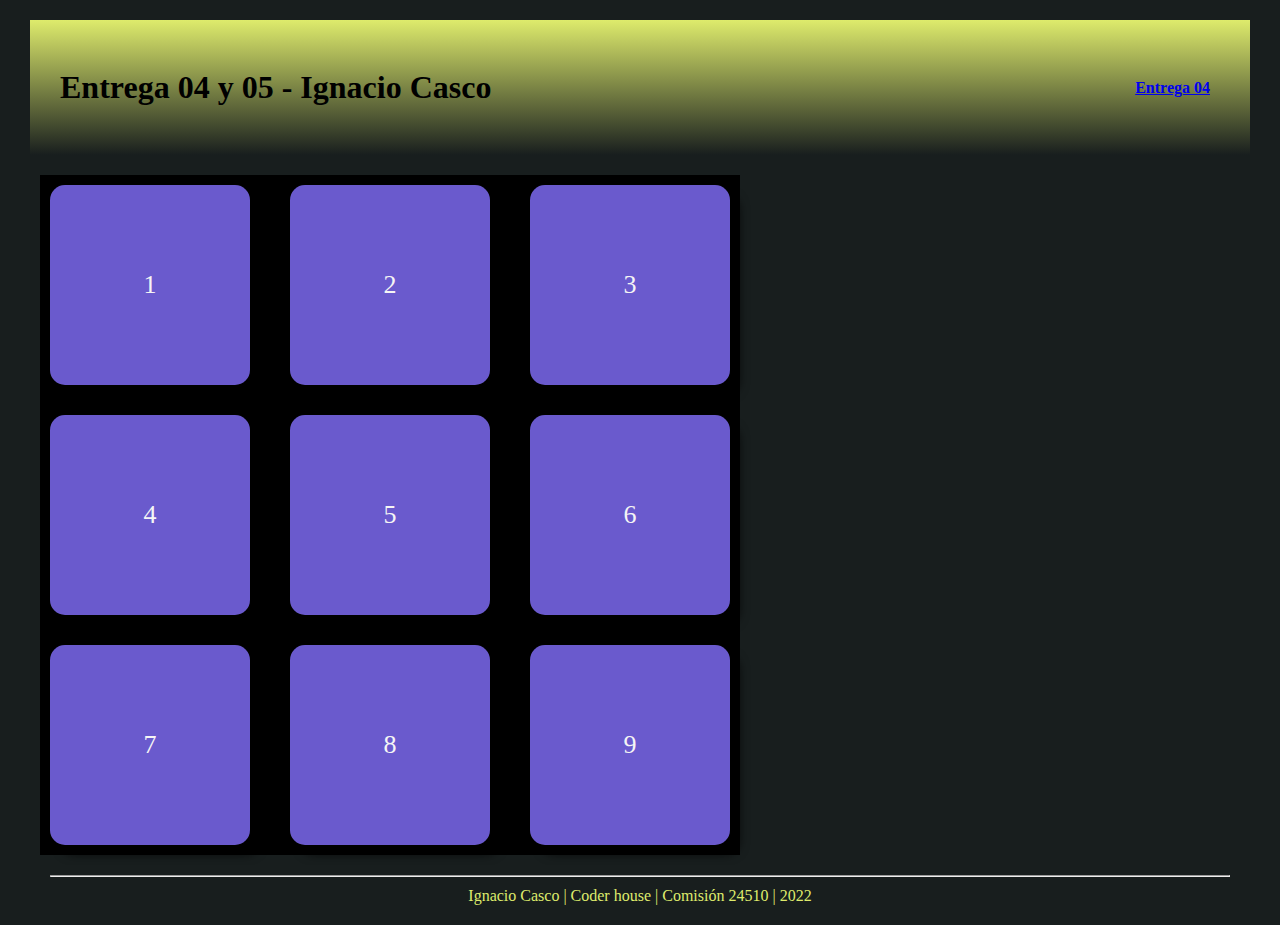
<file: pages/entrega_05.html>
<!DOCTYPE html>
<html lang="es">
<head>
    <meta charset="UTF-8">
    <meta http-equiv="X-UA-Compatible" content="IE=edge">
    <meta name="viewport" content="width=device-width, initial-scale=1.0">
    <title>ENTREGA 04</title>
    <!-- linkear nuestro css -->
    <link rel="stylesheet" href="../css/style.css">
    <!-- link google fonts -->
    <link rel="preconnect" href="https://fonts.googleapis.com">
    <link rel="preconnect" href="https://fonts.gstatic.com" crossorigin>
    <link href="https://fonts.googleapis.com/css2?family=Josefin+Sans:wght@100;200;500;600;700&display=swap" rel="stylesheet">
</head>
<body>
<!-- aca el header esta como venia poniendolo normalmente-->
    <header class="header">
        <h1 class="header__title"> 
            Entrega 04 y 05 - Ignacio Casco
        </h1>
        <h4 class="header__subtitle">
            <a href="../index.html">
                Entrega 04 
            </a>
        </h4>
    </header>
<!--CLASE PARENT2 para diferenciar del INDEX!!!)-->
    <main class="flexbox">
        <div class="parent2">
            <div class="box" class="div01">1 </div>
            <div class="box" class="div02">2 </div>
            <div class="box" class="div03">3 </div>
            <div class="box" class="div04">4 </div>
            <div class="box" class="div05">5 </div>
            <div class="box" class="div06">6 </div>
            <div class="box" class="div07">7 </div>
            <div class="box" class="div08">8 </div>
            <div class="box" class="div09">9 </div>
        </div>
    </main> 
<!--de misma manera con el footer, el color de fuente se lo asigno con la clase que le quedo asignada al div-->
<div>    
    <footer class="div3">
        <hr>
            Ignacio Casco | Coder house | Comisión 24510 | 2022
    </footer>
</div>  
</body>
</html>
</file>
<file: css/style.css>
/* index */

*{
    margin: 10px;
    padding: 0;
    box-sizing: border-box;
}

body{
	background-color: #181E1E;
	overflow-y: auto;
	overflow-x: auto;
	text-align: center;
}

.header {
    background-color: #f5f5f5;
    background-image: linear-gradient(to bottom, #DEEB6C, #181E1E);
    display: flex;
    justify-content: space-between;
    align-items: center;
    height: 15vh;
    padding: 0 20px;
}



/*mi layout en grid, diseñado en layout generator, herramienta online gratuita para diseñar grids*/
.parent {
    display: grid;
    grid-template-columns: 1fr;
    grid-template-rows: 0.5fr 1fr 0.3fr;
    grid-column-gap: 20px;
    grid-row-gap: 20px;    
    text-align: center;
    background-color: #000000;
    }
    
    .div1 { grid-area: 1 / 1 / 2 / 2; }
    .div2 { grid-area: 2 / 1 / 3 / 2; }
    .div3 { grid-area: 3 / 1 / 4 / 2;
        color: #DEEB6C;
        text-align: center;
         } 

/*layout de pagina 2.. la clase es parent2 para diferenciar de la que usa index.html !!! */
.parent2 {
    display: grid;
    grid-template-columns: repeat(3, 1fr);
    grid-template-rows: repeat(3, 1fr);
    grid-column-gap: 20px;
    grid-row-gap: 10px;
    text-align: start;
    background-color: #000000;
    }
    
    .div01 { grid-area: 1 / 1 / 2 / 2; }
    .div02 { grid-area: 1 / 2 / 2 / 3; }
    .div03 { grid-area: 1 / 3 / 2 / 4; }
    .div04 { grid-area: 2 / 1 / 3 / 2; }
    .div05 { grid-area: 2 / 2 / 3 / 3; }
    .div06 { grid-area: 2 / 3 / 3 / 4; }
    .div07 { grid-area: 3 / 1 / 4 / 2; }
    .div08 { grid-area: 3 / 2 / 4 / 3; }
    .div09 { grid-area: 3 / 3 / 4 / 4; }
    

/*el parametro overflow me facilita la creacion del sitio de manera responsive dentro del container flex que uso para el main*/
.flex-container {
    height: 60vh;
    display: flex;
    flex-wrap: wrap;
    justify-content:center;
    overflow: scroll;
}
/* el parametro justify content:start hace la diferencia del diseño con el index */
.flexbox {
    height: auto;
    display: flex;
    flex-wrap: wrap;
    justify-content:start;
    overflow: scroll
}

.box {
    background-color: slateblue;
    color: #f5f5f5;
    box-shadow: 10px 10px 10px rgba(0, 0, 0, 0.6);
    display: flex;
    justify-content: center;
    align-items: center;
    font-size: 26px;
    height: 200px;
    width: 200px;
    border-radius: 15px;
    transition: all 2s;
    /* transition: width 2s, background-color 5s; */
}

/*media queries recomendados segun google para mobile */
@media (min-width:320px)  { /* smartphones, portrait iPhone, portrait 480x320 phones (Android) */ }
@media (min-width:480px)  { /* smartphones, Android phones, landscape iPhone */ }
@media (min-width:600px)  { /* portrait tablets, portrait iPad, e-readers (Nook/Kindle), landscape 800x480 phones (Android) */ }
@media (min-width:801px)  { /* tablet, landscape iPad, lo-res laptops ands desktops */ }
@media (min-width:1025px) { /* big landscape tablets, laptops, and desktops */ }
@media (min-width:1281px) { /* hi-res laptops and desktops */ } 








/*        <!--en div1 pondré header, nav, home, etc-->
            <div class="div1">
                <header class="header">
                    <h1 class="header__title"> 
                        Entrega 04 y 05 - Ignacio Casco
                    </h1>
                    <h4 class="header__subtitle">
                        Entrega 04 y 05
                    </h4>
                </header> 
            </div>
        <!--en div2 pondré el main, con un flexbox dentro-->
            <div class="div2">
                <main class="flex-container">
                        <img class="box" src="img/circulito.ico" alt="logo sitio">
                        <img class="box" src="http://www.fillster.com/images/pictures/10p.jpg" alt="Dog Pictures for Myspace"> 
                        <img class="box" src="http://www.fillster.com/images/pictures/131z.jpg" alt="Dog Pictures for Myspace">
                        <img class="box" src="http://www.fillster.com/images/pictures/171x.jpg" alt="Dog Pictures for Myspace">
                        <img class="box" src="http://www.fillster.com/images/pictures/183h.jpg" alt="Dog Pictures for Myspace">
                </main>
            </div>
                <!--en div3 pondré footer, links, etc-->
        <div class="div3"> 
            <footer>
                <hr>
                    Ignacio Casco | Coder house | Comisión 24510 | 2022
            </footer>    
        </div>
        */
</file>
